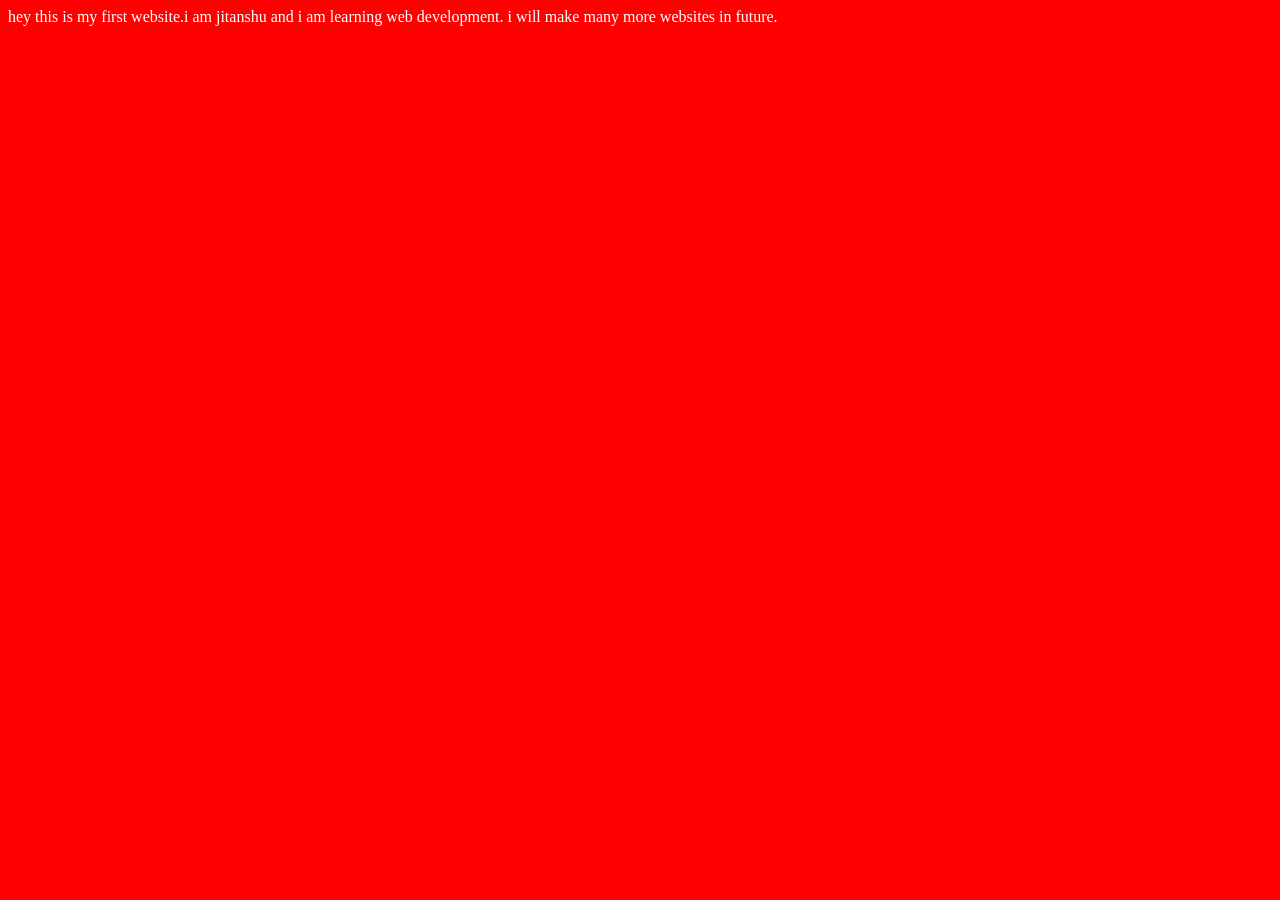
<file: Day 1/INDEX.HTML>
<!DOCTYPE html>
<html lang="en">
<head>
    <meta charset="UTF-8">
    <meta name="viewport" content="width=device-width, initial-scale=1.0">
    <title>jitanshu ki first website</title>
    <link rel="stylesheet" href="style.css">
</head>
<body>
    hey this is my first website.i am  jitanshu and i am learning web development. i will make many more websites in future. 
    
    <script src="script.js"></script>
</body>
</html>
</file>
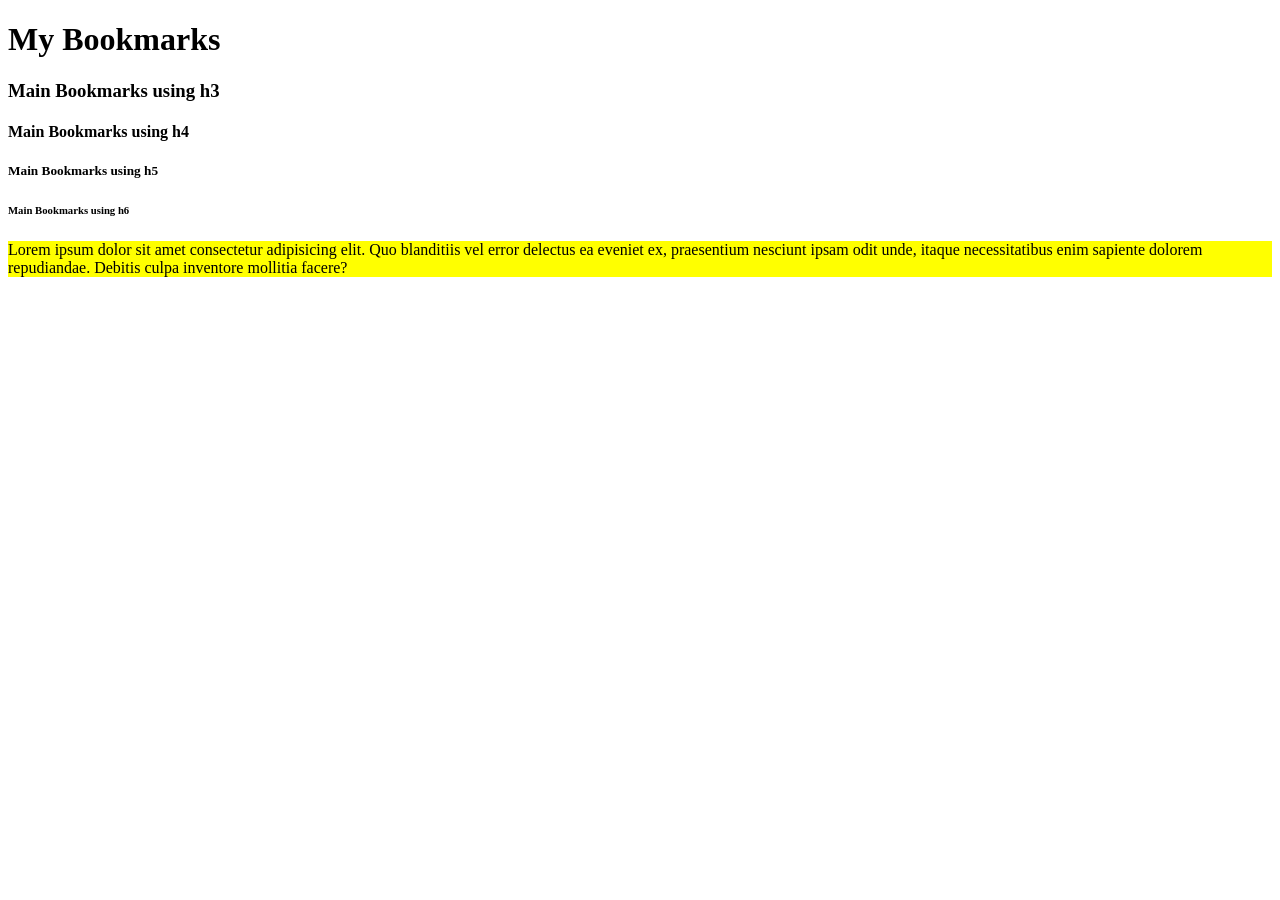
<file: Day 2/index.html>
<!DOCTYPE html>
<html lang="en">
<head>
    <meta charset="UTF-8">
    <meta name="viewport" content="width=device-width, initial-scale=1.0">
    <title>My Bookmarks</title>
</head>
<body>
    <h1>My Bookmarks</h1>
    <h3>Main Bookmarks using h3</h3>
    <h4>Main Bookmarks using h4</h4>
    <h5>Main Bookmarks using h5</h5>
    <h6>Main Bookmarks using h6</h6>

    <p style="background-color: yellow;">Lorem ipsum dolor sit amet consectetur adipisicing elit. Quo blanditiis vel error delectus ea eveniet ex, praesentium nesciunt ipsam odit unde, itaque necessitatibus enim sapiente dolorem repudiandae. Debitis culpa inventore mollitia facere?</p>
</body>
</html>
</file>
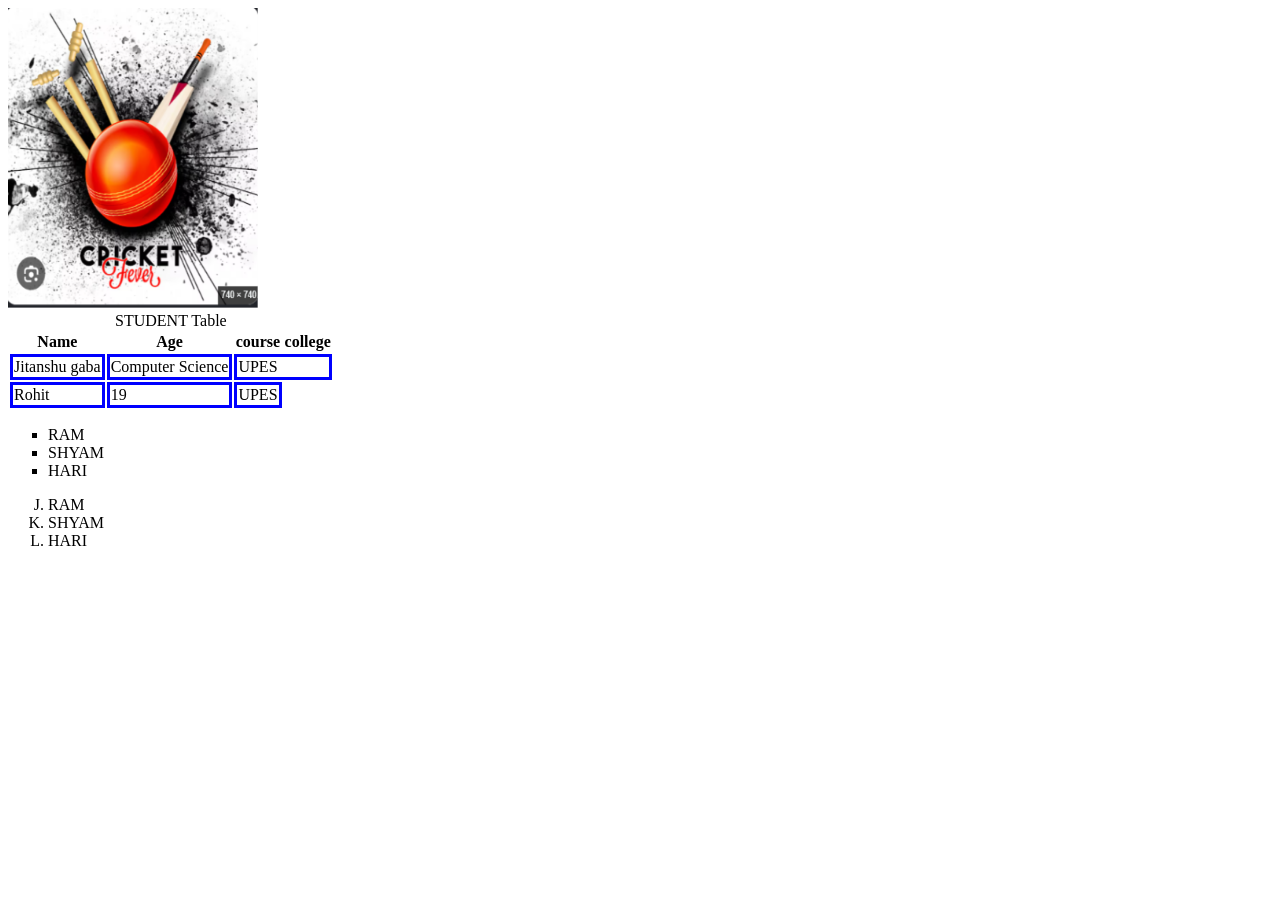
<file: Day 3/index.html>
<!DOCTYPE html>
<html lang="en">
<head>
    <meta charset="UTF-8">
    <meta name="viewport" content="width=device-width, initial-scale=1.0">
    <title>Images</title>
    <link rel="stylesheet" href="style.css">
</head>
<body>
    <img src="cricket.png" alt="Cricket Image" width="250" height="300">
<br>
    <table>
        <caption>STUDENT Table</caption>
        <thead>
        <tr>
            <th>Name</th>
            <th>Age</th>
            <th>course</th>
            <th>college</th>
        </tr>
        </thead>    
        <tbody>
        <tr>
            <td>Jitanshu gaba</td>
            <td rowspan="2">Computer Science</td>
            <td colspan="2">UPES</td>
        </tr>
         </tbody>
        <tfoot>
    <tr>
        <td>Rohit</td>
        <td>19</td>
        <td>UPES</td>
        </tr>
    </tfoot>
    </table>

    <ul type="square">
        <li>RAM</li>
        <li>SHYAM</li>
        <li>HARI</li>
    </ul>

    <ol type="A" start="10">
        <li>RAM</li>
        <li>SHYAM</li>
        <li>HARI</li>
    </ol>
</body>
</html>
</file>
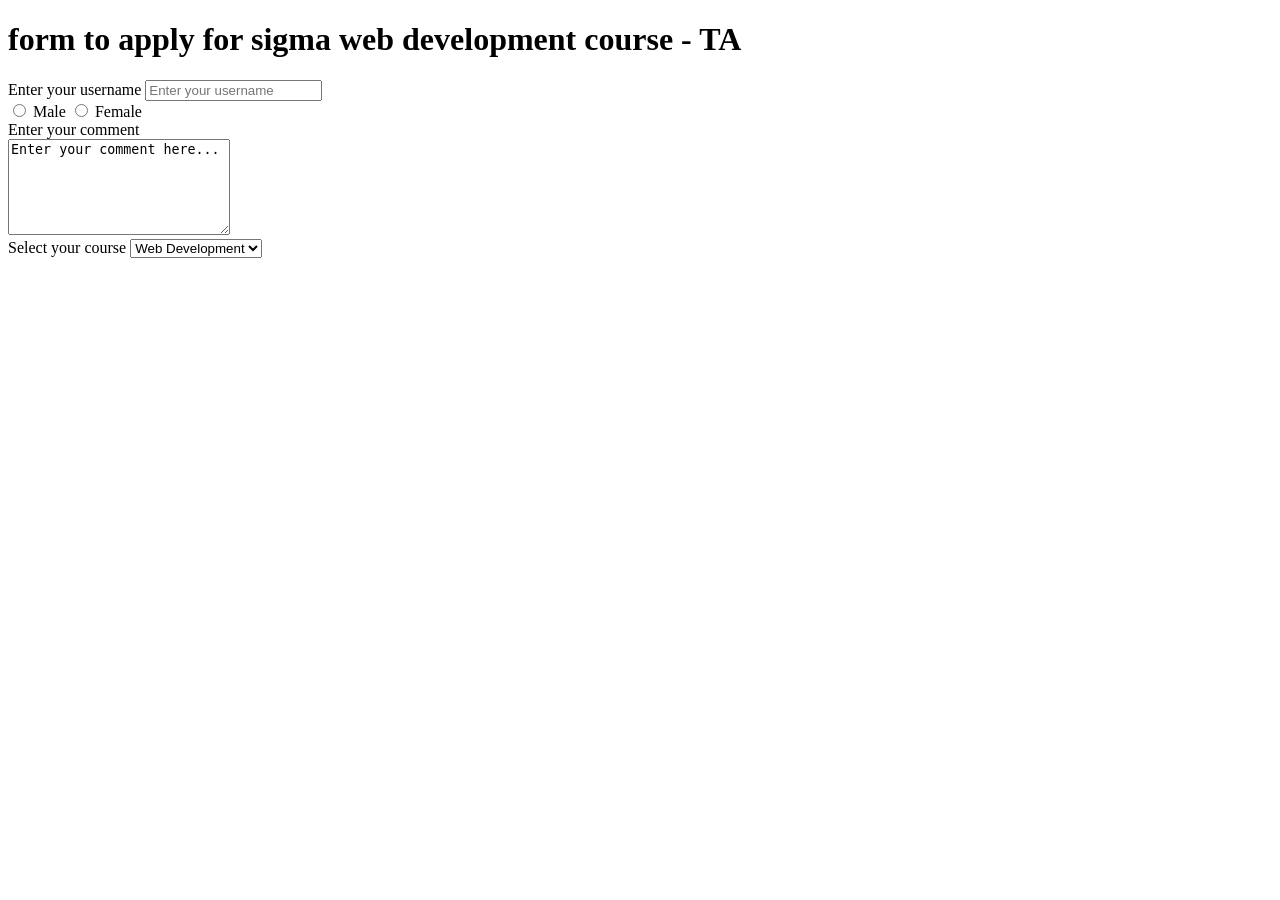
<file: Day 4/index.html>
<!DOCTYPE html>
<html lang="en">
<head>
    <meta charset="UTF-8">
    <meta name="viewport" content="width=device-width, initial-scale=1.0">
    <title>forms - lets learn it</title>
</head>
<body>
    <h1>form to apply for sigma web development course - TA</h1>
    <form action="post">
        <div>
        <label for="username">Enter your username</label>
        <input type="text" name="username" placeholder="Enter your username">
        </div>
        <div>
        <input type="radio" name="gender" value="male" id="male">
        <label for="male">Male</label>
        <input type="radio" name="gender" value="female" id="female">
        <label for="female">Female</label>
        </div>
        <div>
            <label for="comment">Enter your comment</label>
            <br>
            <textarea name="comment" rows="6" cols="25">Enter your comment here...</textarea>
        </br>
        </div>
        <div>
            <label for="course">Select your course</label>
            <select name="course" id="course">
                <option value="web development">Web Development</option>
                <option value="data science">Data Science</option>
                <option value="machine learning">Machine Learning</option>
                <option value="cloud computing">Cloud Computing</option>
            </select>

        </div>
    </form>
</body>
</html>
</file>
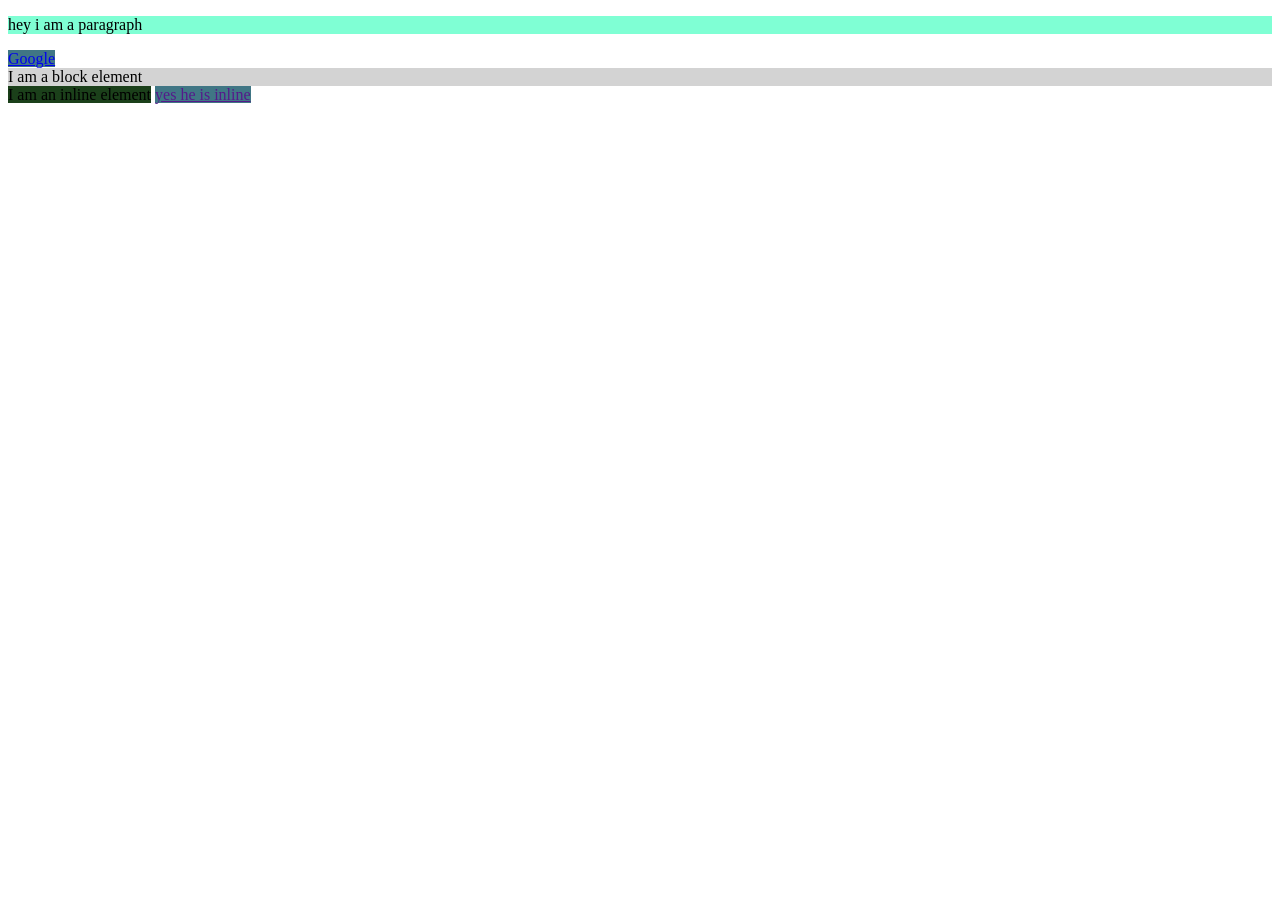
<file: Day 5/index.html>
<!DOCTYPE html>
<html lang="en">

<head>
    <meta charset="UTF-8">
    <meta name="viewport" content="width=device-width, initial-scale=1.0">
    <title>Inline and Block Elements - HTML</title>
    <link rel="stylesheet" href="style.css">
</head>

<body>
    <p>hey i am a paragraph</p>
    <a href="https://google.com">Google</a>
    <div>I am a block element</div>
    <span>I am an inline element</span>
    <a href="">yes he is inline</a>
</body>

</html>
</file>
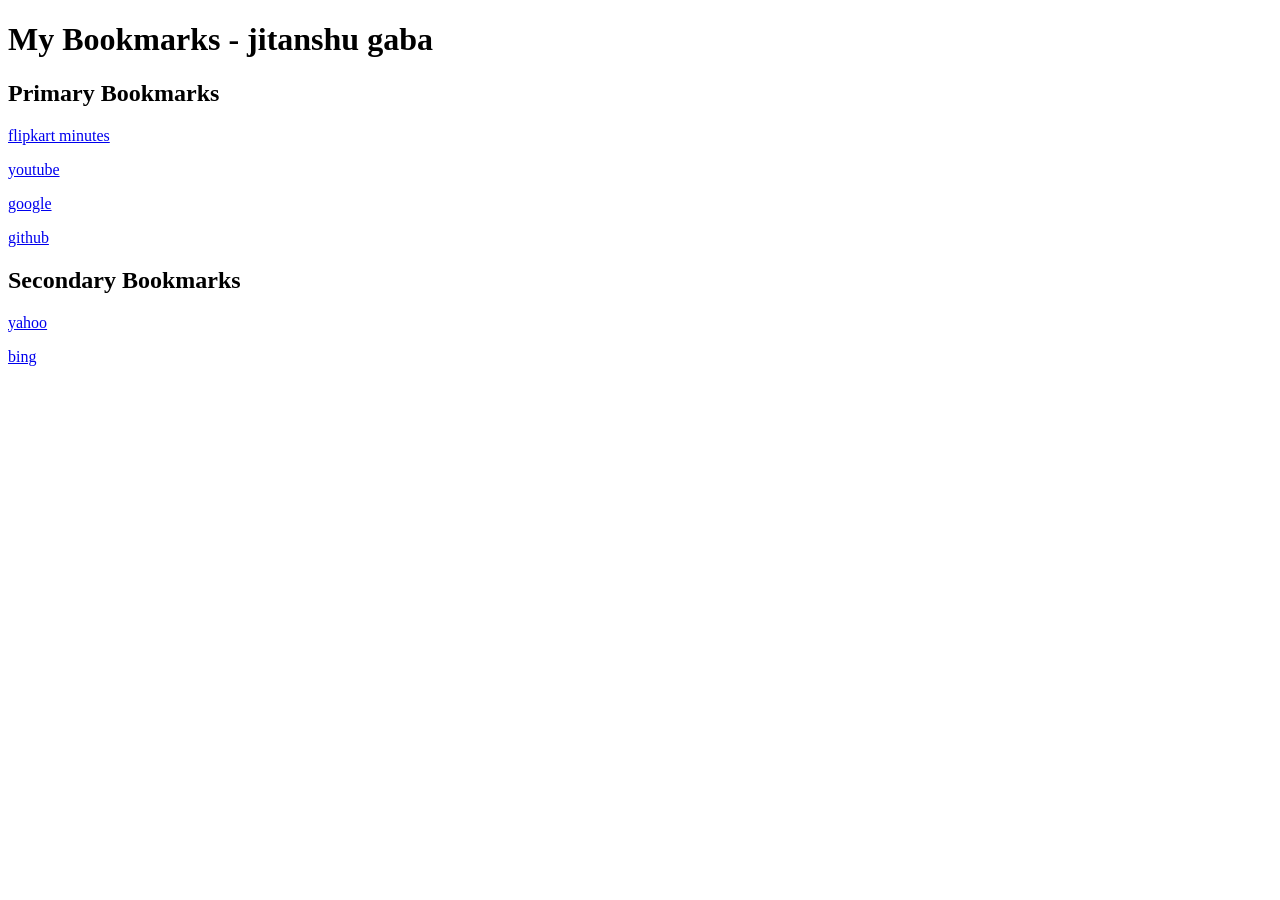
<file: Day 2/bookmark_manager.html>
<!DOCTYPE html>
<html lang="en">
<head>
    <meta charset="UTF-8">
    <meta name="viewport" content="width=device-width, initial-scale=1.0">
    <title>Bookmark Manager - jitanshu gaba</title>
</head>
<body>
    <h1>My Bookmarks - jitanshu gaba</h1>
    <h2>Primary Bookmarks</h2>
    <p><a target="_blank" href="https://www.flipkart.com"> flipkart minutes</a></p>
    <p><a target="_blank" href="https://www.youtube.com"> youtube</a></p>
    <p><a target="_blank" href="https://www.google.com"> google</a></p>
    <p><a target="_blank" href="https://www.github.com"> github</a></p>

    <h2>Secondary Bookmarks</h2>
        <p><a target="_blank" href="https://www.yahoo.com"> yahoo</a></p>
        <p><a target="_blank" href="https://www.bing.com"> bing</a></p>
</body>
</html>
</file>
<file: Day 1/style.css>
body{
    background-color: red;
    color: white;
}
</file>
<file: Day 3/style.css>
td {
    border: 3px solid blue;
    
}
</file>
<file: Day 5/style.css>
p{
    background-color: aquamarine;
}
a{
   background-color: rgb(64, 118, 133);
}
div{
    background-color: lightgray;
}
span{
    background-color: rgb(27, 64, 26);
}
</file>
